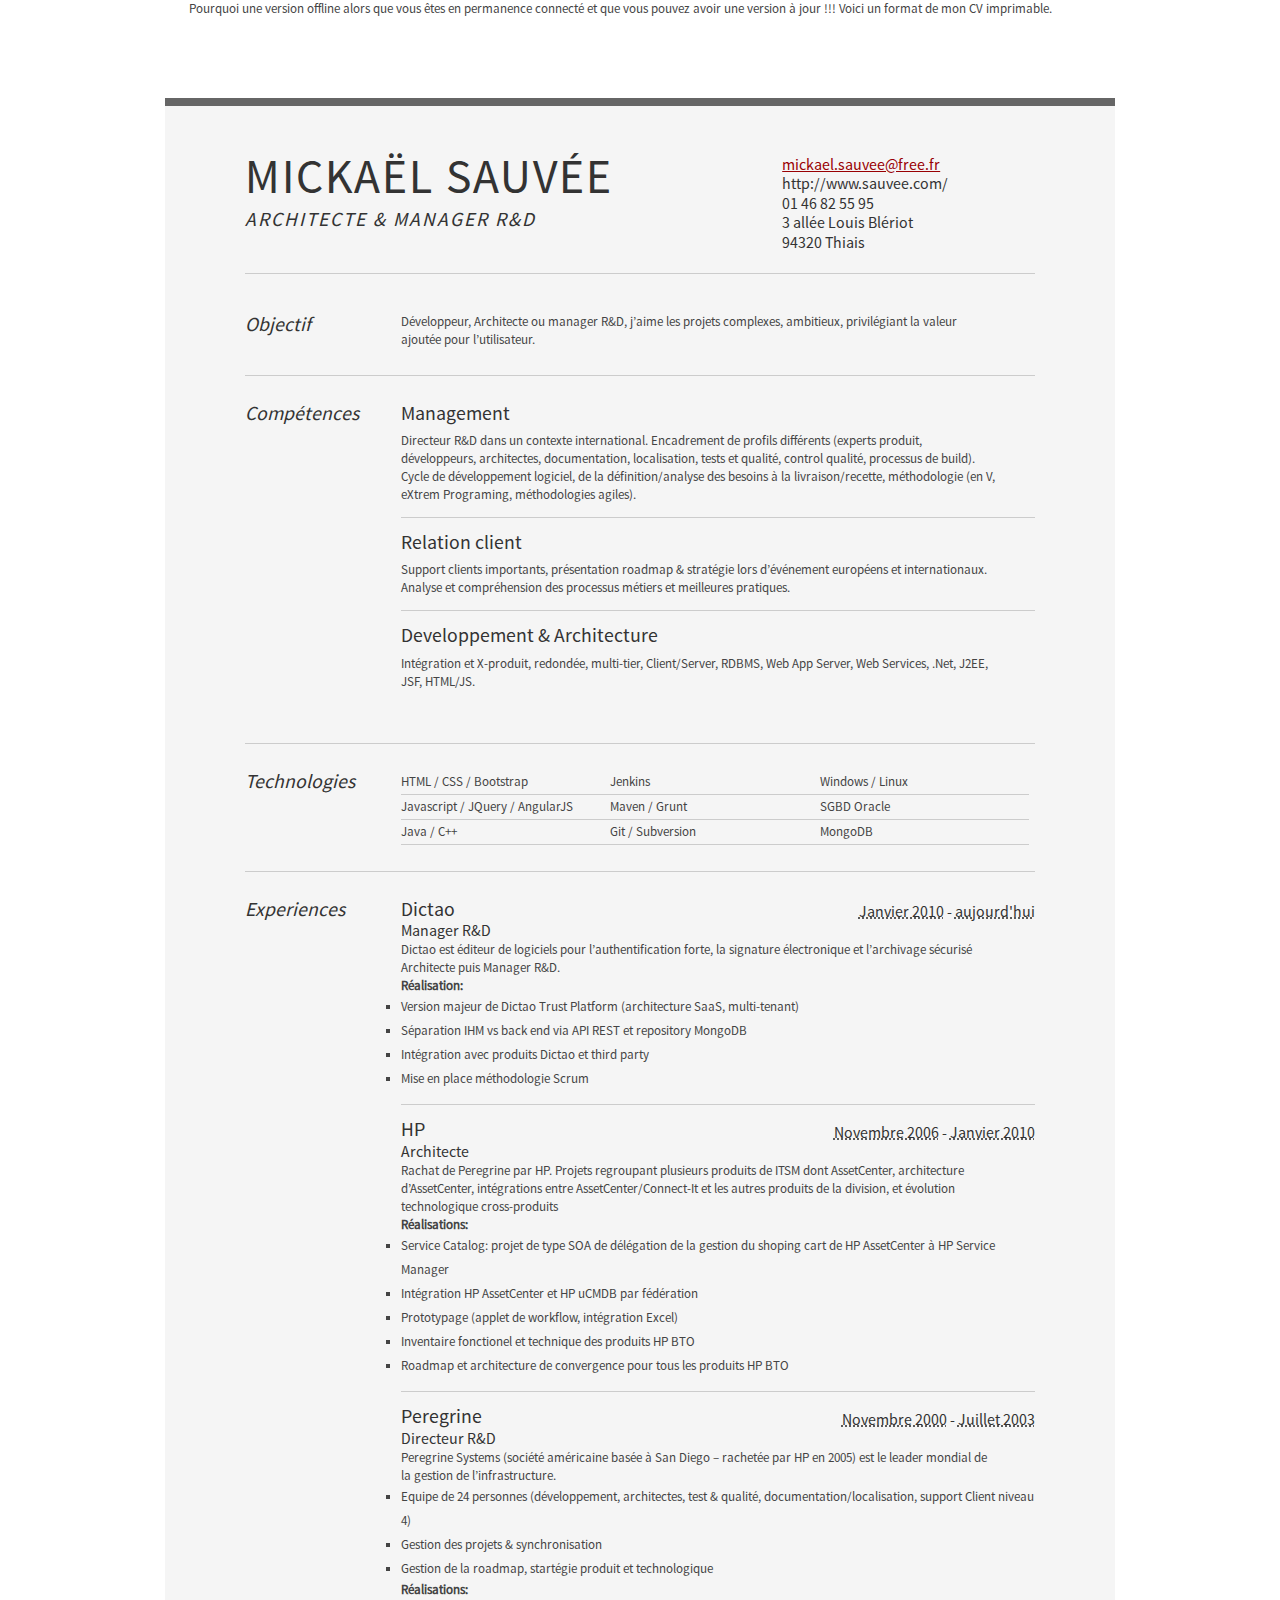
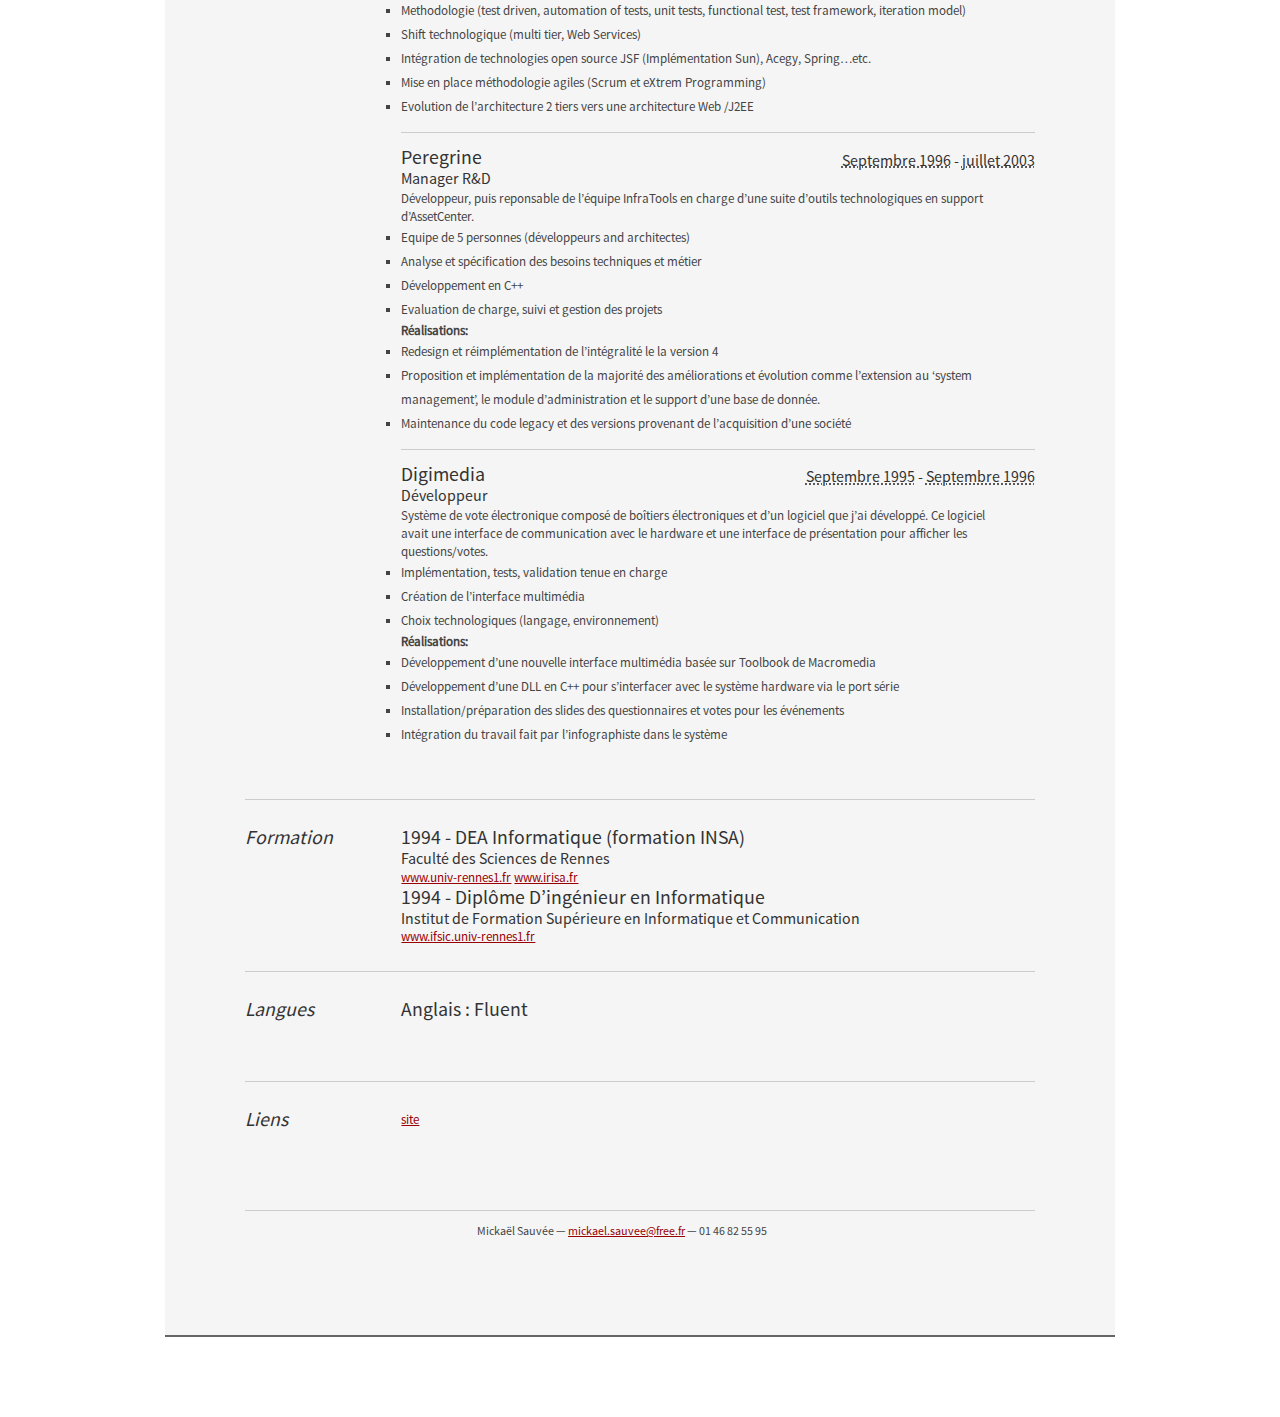
<file: nginx/www/cv_print.html>
<!doctype html>
<html>
  <head>
    <meta charset="utf-8">
    
    <!-- Always force latest IE rendering engine or request Chrome Frame -->
    <meta content="IE=edge,chrome=1" http-equiv="X-UA-Compatible">
    
    <title>Mickaël Sauvée</title>
    
    <link href="css/reset-fonts-grids.css" media="all" rel="stylesheet" type="text/css" />
<link href="css/resume.css" media="all" rel="stylesheet" type="text/css" />
    <link href="css/print.css" media="print" rel="stylesheet" type="text/css" />
  </head>
  
  <body class="cv_print hresume">
        <p>Pourquoi une version offline alors que vous êtes en permanence connecté et que vous pouvez avoir une version à jour !!! Voici un format de mon CV imprimable.<p>
        <div id="doc2" class="yui-t7">
            <div id="inner">

                <div id="hd">
                    <address class="vcard">
                    <div class="yui-gc">
                        <div class="yui-u first">
                            <h1 class="fn">Mickaël Sauvée</h1>
                            <h2>Architecte & Manager R&D</h2><br/>
                            <h3></h3>
                        </div>

                        <div class="yui-u">
                            <div class="contact-info">                                
                                <h3><a class="email" href="mailto:mickael.sauvee@free.fr">mickael.sauvee@free.fr</a></h3>
                                
                                    <h3 class="url">http://www.sauvee.com/</h3>
                                
                                
                                    <h3 class="tel">01 46 82 55 95</h3>
                                
                                <span class="adr">
                                    <h3>
                                        <span class="street-address">3 allée Louis Blériot</span>
                                    </h3>
                                    <h3>
                                        <span class="postal-code">94320</span>
                                        <span class="locality">Thiais</span>
                                    </h3>
                                    <h3>
                                        <span class="region"></span>
                                        <span class="country"></span>
                                    </h3>
                            </div><!--// .contact-info -->
                        </div>
                    </div><!--// .yui-gc -->
                    </address>
                </div><!--// hd -->

                <div id="bd">
                    <div id="yui-main">
                        <div class="yui-b">

                            <div class="yui-gf">
                                <div class="yui-u first">
                                    <h2>Objectif</h2>
                                </div>
                                <div class="yui-u">
                                    <p class="summary"><p>Développeur, Architecte ou manager R&amp;D, j&#8217;aime les projets complexes, ambitieux, privilégiant la valeur ajoutée pour l&#8217;utilisateur.</p></p>
                                </div>
                            </div><!--// .yui-gf -->

                            <div class="yui-gf">
                                <div class="yui-u first">
                                    <h2>Compétences</h2>
                                </div>
                                <div class="yui-u">
                                    
                                        
                                            <div class="talent">
                                                <h2>Management</h2>
                                                <p>Directeur R&D dans un contexte international. Encadrement de profils différents (experts produit, développeurs, architectes, documentation, localisation, tests et qualité, control qualité, processus de build). Cycle de développement logiciel, de la définition/analyse des besoins à la livraison/recette, méthodologie (en V, eXtrem Programing, méthodologies agiles).</p>
                                            </div>
                                        
                                    
                                        
                                            <div class="talent">
                                                <h2>Relation client</h2>
                                                <p>Support clients importants, présentation roadmap & stratégie lors d’événement européens et internationaux. Analyse et compréhension des processus métiers et meilleures pratiques.</p>
                                            </div>
                                        
                                    
                                        
                                            <div class="last talent">
                                                <h2>Developpement & Architecture</h2>
                                                <p>Intégration et X-produit, redondée, multi-tier, Client/Server, RDBMS, Web App Server, Web Services, .Net, J2EE, JSF, HTML/JS.</p>
                                            </div>
                                        
                                    
                                </div>
                            </div><!--// .yui-gf -->

                            
                            <div class="yui-gf no-page-breaker">
                                <div class="yui-u first">
                                    <h2>Technologies</h2>
                                </div>
                                <div class="yui-u">
                                    
                                        
                                            <ul class="soup">
                                        

                                        <li class="skill" rel="tag">HTML / CSS / Bootstrap</li>

                                        
                                    
                                        

                                        <li class="skill" rel="tag">Javascript / JQuery / AngularJS</li>

                                        
                                    
                                        

                                        <li class="skill" rel="tag">Java / C++</li>

                                        
                                            </ul>
                                        
                                    
                                        
                                            <ul class="soup">
                                        

                                        <li class="skill" rel="tag">Jenkins</li>

                                        
                                    
                                        

                                        <li class="skill" rel="tag">Maven / Grunt</li>

                                        
                                    
                                        

                                        <li class="skill" rel="tag">Git / Subversion</li>

                                        
                                            </ul>
                                        
                                    
                                        
                                            <ul class="soup">
                                        

                                        <li class="skill" rel="tag">Windows / Linux</li>

                                        
                                    
                                        

                                        <li class="skill" rel="tag">SGBD Oracle</li>

                                        
                                    
                                        

                                        <li class="skill" rel="tag">MongoDB</li>

                                        
                                            </ul>
                                        
                                    
                                </div>
                            </div><!--// .yui-gf-->
                            

                            <div class="yui-gf">
                                <div class="yui-u first">
                                    <h2>Experiences</h2>
                                </div><!--// .yui-u -->

                                <div class="yui-u vcalendar">
                                    
                                        
                                            <div class="job no-page-breaker experience vevent">
                                                <h2 class="location">Dictao</h2>
                                                <h3 class="summary">Manager R&D</h3>
                                                <h4>
                                                    <abbr class="dtstart" title="Janvier 2010">Janvier 2010</abbr> -
                                                    <abbr class="dtend" title="aujourd'hui">aujourd'hui</abbr>
                                                </h4>
                                                <p><p><em>Dictao est éditeur de logiciels pour l&#8217;authentification forte, la signature électronique et l&#8217;archivage sécurisé</em> Architecte puis Manager R&amp;D. <br /><strong>Réalisation:</strong></p>

<ul>
<li>Version majeur de Dictao Trust Platform (architecture SaaS, multi-tenant)</li>

<li>Séparation IHM vs back end via API REST et repository MongoDB</li>

<li>Intégration avec produits Dictao et third party</li>

<li>Mise en place méthodologie Scrum</li>
</ul></p>
                                            </div>
                                        
                                    
                                        
                                            <div class="job no-page-breaker experience vevent">
                                                <h2 class="location">HP</h2>
                                                <h3 class="summary">Architecte</h3>
                                                <h4>
                                                    <abbr class="dtstart" title="Novembre 2006">Novembre 2006</abbr> -
                                                    <abbr class="dtend" title="Janvier 2010">Janvier 2010</abbr>
                                                </h4>
                                                <p><p><em>Rachat de Peregrine par HP. Projets regroupant plusieurs produits de ITSM dont AssetCenter, architecture d’AssetCenter, intégrations entre AssetCenter/Connect-It et les autres produits de la division, et évolution technologique cross-produits</em></p>

<p><strong>Réalisations:</strong></p>

<ul>
<li>Service Catalog: projet de type SOA de délégation de la gestion du shoping cart de HP AssetCenter à HP Service Manager</li>

<li>Intégration HP AssetCenter et HP uCMDB par fédération</li>

<li>Prototypage (applet de workflow, intégration Excel)</li>

<li>Inventaire fonctionel et technique des produits HP BTO</li>

<li>Roadmap et architecture de convergence pour tous les produits HP BTO</li>
</ul></p>
                                            </div>
                                        
                                    
                                        
                                            <div class="job no-page-breaker experience vevent">
                                                <h2 class="location">Peregrine</h2>
                                                <h3 class="summary">Directeur R&D</h3>
                                                <h4>
                                                    <abbr class="dtstart" title="Novembre 2000">Novembre 2000</abbr> -
                                                    <abbr class="dtend" title="Juillet 2003">Juillet 2003</abbr>
                                                </h4>
                                                <p><p><em>Peregrine Systems (société américaine basée à San Diego – rachetée par HP en 2005) est le leader mondial de la gestion de l’infrastructure.</em></p>

<ul>
<li>Equipe de 24 personnes (développement, architectes, test &amp; qualité, documentation/localisation, support Client niveau 4)</li>

<li>Gestion des projets &amp; synchronisation</li>

<li>Gestion de la roadmap, startégie produit et technologique</li>
</ul>

<p><strong>Réalisations:</strong></p>

<ul>
<li>Methodologie (test driven, automation of tests, unit tests, functional test, test framework, iteration model)</li>

<li>Shift technologique (multi tier, Web Services)</li>

<li>Intégration de technologies open source JSF (Implémentation Sun), Acegy, Spring…etc.</li>

<li>Mise en place méthodologie agiles (Scrum et eXtrem Programming)</li>

<li>Evolution de l’architecture 2 tiers vers une architecture Web /J2EE</li>
</ul></p>
                                            </div>
                                        
                                    
                                        
                                            <div class="job no-page-breaker experience vevent">
                                                <h2 class="location">Peregrine</h2>
                                                <h3 class="summary">Manager R&D</h3>
                                                <h4>
                                                    <abbr class="dtstart" title="Septembre 1996">Septembre 1996</abbr> -
                                                    <abbr class="dtend" title="juillet 2003">juillet 2003</abbr>
                                                </h4>
                                                <p><p><em>Développeur, puis reponsable de l&#8217;équipe InfraTools en charge d&#8217;une suite d&#8217;outils technologiques en support d&#8217;AssetCenter.</em></p>

<ul>
<li>Equipe de 5 personnes (développeurs and architectes)</li>

<li>Analyse et spécification des besoins techniques et métier</li>

<li>Développement en C++</li>

<li>Evaluation de charge, suivi et gestion des projets</li>
</ul>

<p><strong>Réalisations:</strong></p>

<ul>
<li>Redesign et réimplémentation de l’intégralité le la version 4</li>

<li>Proposition et implémentation de la majorité des améliorations et évolution comme l’extension au ‘system management’, le module d’administration et le support d’une base de donnée.</li>

<li>Maintenance du code legacy et des versions provenant de l’acquisition d&#8217;une société</li>
</ul></p>
                                            </div>
                                        
                                    
                                        
                                            <div class="last job no-page-breaker experience vevent">
                                                <h2 class="location">Digimedia</h2>
                                                <h3 class="summary">Développeur</h3>
                                                <h4>
                                                    <abbr class="dtstart" title="Septembre 1995">Septembre 1995</abbr> -
                                                    <abbr class="dtend" title="Septembre 1996">Septembre 1996</abbr>
                                                </h4>
                                                <p><p><em>Système de vote électronique composé de boîtiers électroniques et d’un logiciel que j’ai développé. Ce logiciel avait une interface de communication avec le hardware et une interface de présentation pour afficher les questions/votes.</em></p>

<ul>
<li>Implémentation, tests, validation tenue en charge</li>

<li>Création de l’interface multimédia</li>

<li>Choix technologiques (langage, environnement)</li>
</ul>

<p><strong>Réalisations:</strong></p>

<ul>
<li>Développement d’une nouvelle interface multimédia basée sur Toolbook de Macromedia</li>

<li>Développement d’une DLL en C++ pour s’interfacer avec le système hardware via le port série</li>

<li>Installation/préparation des slides des questionnaires et votes pour les événements</li>

<li>Intégration du travail fait par l’infographiste dans le système</li>
</ul></p>
                                            </div>
                                        
                                    
                                </div><!--// .yui-u -->
                            </div><!--// .yui-gf -->

                            
                            <div class="yui-gf">
                                <div class="yui-u first">
                                    <h2>Formation</h2>
                                </div>
                                <div class="yui-u" class="vcalendar">
                                    <div class="no-page-breaker">
                                        
                                            <span class="education vevent summary vcard">
                                                <h2>1994 - DEA Informatique (formation INSA)</h3>
                                                <h3 class="fn org">Faculté des Sciences de Rennes</h2>                                            
                                                
                                                    <span>
                                                        
                                                            <a href="www.univ-rennes1.fr">www.univ-rennes1.fr</a>
                                                        
                                                            <a href="www.irisa.fr">www.irisa.fr</a>
                                                        
                                                    </span>
                                                
                                                <br/>                                                
                                            </span>
                                        
                                            <span class="education vevent summary vcard">
                                                <h2>1994 - Diplôme D’ingénieur en Informatique</h3>
                                                <h3 class="fn org">Institut de Formation Supérieure en Informatique et Communication</h2>                                            
                                                
                                                    <span>
                                                        
                                                            <a href="www.ifsic.univ-rennes1.fr">www.ifsic.univ-rennes1.fr</a>
                                                        
                                                    </span>
                                                
                                                <br/>                                                
                                            </span>
                                        
                                    </div>
                                </div>
                            </div><!--// .yui-gf -->
                            

                            
                            <div class="yui-gf">
                                <div class="yui-u first">
                                    <h2>Langues</h2>
                                </div><!--// .yui-u -->

                                <div class="yui-u">
                                    
                                        
                                            <div class="last talent">
                                                <h2>Anglais : Fluent</h2>
                                            </div>
                                        
                                    
                                </div><!--// .yui-u -->
                            </div><!--// .yui-gf -->
                            

                            <div class="yui-gf last">

                                <div class="yui-u first">
                                    <h2>Liens</h2>
                                </div><!--// .yui-u -->

                                <div class="yui-u">
                                    <ul class="no-page-breaker">
                                    
                                        
                                            <li class="last"><a href="http://www.sauvee.com/">site</a></li>
                                        
                                    
                                    </ul>
                                </div><!--// .yui-u -->
                            </div><!--// .yui-gf -->

                        </div><!--// .yui-b -->
                    </div><!--// yui-main -->
                </div><!--// bd -->

                <div id="ft">
                    <p>Mickaël Sauvée &mdash; <a href="mailto:mickael.sauvee@free.fr">mickael.sauvee@free.fr</a> &mdash; 01 46 82 55 95</p>
                </div><!--// footer -->

            </div><!-- // inner -->


        </div><!--// doc -->
  </body>
</html>
</file>
<file: nginx/www/css/resume.css>
/*
---------------------------------------------------------------------------------
	STRIPPED DOWN RESUME TEMPLATE
    html resume

    v0.9: 5/28/09

    design and code by: thingsthatarebrown.com 
                        (matt brown)
---------------------------------------------------------------------------------
*/


@font-face {
    font-family: 'sourcepro';
    src: url('../fonts/SourceSansPro-Regular.otf');
}

.msg { padding: 10px; background: #222; position: relative; }
.msg h1 { color: #fff;  }
.msg a { margin-left: 20px; background: #408814; color: white; padding: 4px 8px; text-decoration: none; }
.msg a:hover { background: #266400; }

/* //-- yui-grids style overrides -- */
body { font-family: 'sourcepro'; color: #444; }
#inner { padding: 10px 80px; margin: 80px auto; background: #f5f5f5; border: solid #666; border-width: 8px 0 2px 0; }
.yui-gf { margin-bottom: 2em; padding-bottom: 2em; border-bottom: 1px solid #ccc; }

/* //-- header, body, footer -- */
#hd { margin: 2.5em 0 3em 0; padding-bottom: 1.5em; border-bottom: 1px solid #ccc }
#hd h1 { font-size: 48px; text-transform: uppercase; letter-spacing: 2px;}
#hd h2 { text-transform: uppercase; letter-spacing: 2px;}
#bd, #ft { margin-bottom: 2em; }

/* //-- footer -- */
#ft { padding: 1em 0 5em 0; font-size: 92%; border-top: 1px solid #ccc; text-align: center; }
#ft p { margin-bottom: 0; text-align: center;   }

/* //-- core typography and style -- */
h2 { font-size: 152% }
h3, h4 { font-size: 122%; }
h1, h2, h3, h4 { color: #333; }
p { font-size: 100%; line-height: 18px; padding-right: 3em; }
a { color: #990003 }
a:hover { text-decoration: none; }
strong { font-weight: bold; }
li { line-height: 24px; border-bottom: 1px solid #ccc; }
p.enlarge { font-size: 144%; padding-right: 6.5em; line-height: 24px; }
p.enlarge span { color: #000 }
.contact-info { margin-top: 7px; }
.first h2 { font-style: italic; }
.last { border-bottom: 0 !important }

/* //-- section styles -- */

a#pdf { display: block; float: left; background: #666; color: white; padding: 6px 50px 6px 12px; margin-bottom: 6px; text-decoration: none;  }
a#pdf:hover { background: #222; }

.job { position: relative; margin-bottom: 1em; padding-bottom: 1em; border-bottom: 1px solid #ccc; }
.job h4 { position: absolute; top: 0.35em; right: 0 }
.job p { margin: 0 0 0 0; }
.job li { line-height: default; border-bottom: none; }
.job ul li {list-style: square outside; }

.last { border: none; }
.skills-list {  }
.skills-list ul { margin: 0; }
.skills-list li { margin: 3px 0; padding: 3px 0; }
.skills-list li span { font-size: 152%; display: block; margin-bottom: -2px; padding: 0 }
/* .talent { width: 32%; float: left } */
.talent { position: relative; margin-bottom: 1em; padding-bottom: 1em; border-bottom: 1px solid #ccc; }
.soup { width: 33%; float: left }
.talent h2 { margin-bottom: 6px; }

#srt-ttab { margin-bottom: 100px; text-align: center;  }
#srt-ttab img.last { margin-top: 20px }

/* --// override to force 1/8th width grids -- */
.yui-gf .yui-u{width:80.2%;}
.yui-gf div.first{width:12.3%;}

div.no-page-breaker {
    page-break-inside: avoid;
}
</file>
<file: nginx/www/css/print.css>
a#pdf {
    display: none;
}

#hd h1 {
    letter-spacing: 0.03em;
}

#hd h2 {
    letter-spacing: 0.03em;
}
</file>
